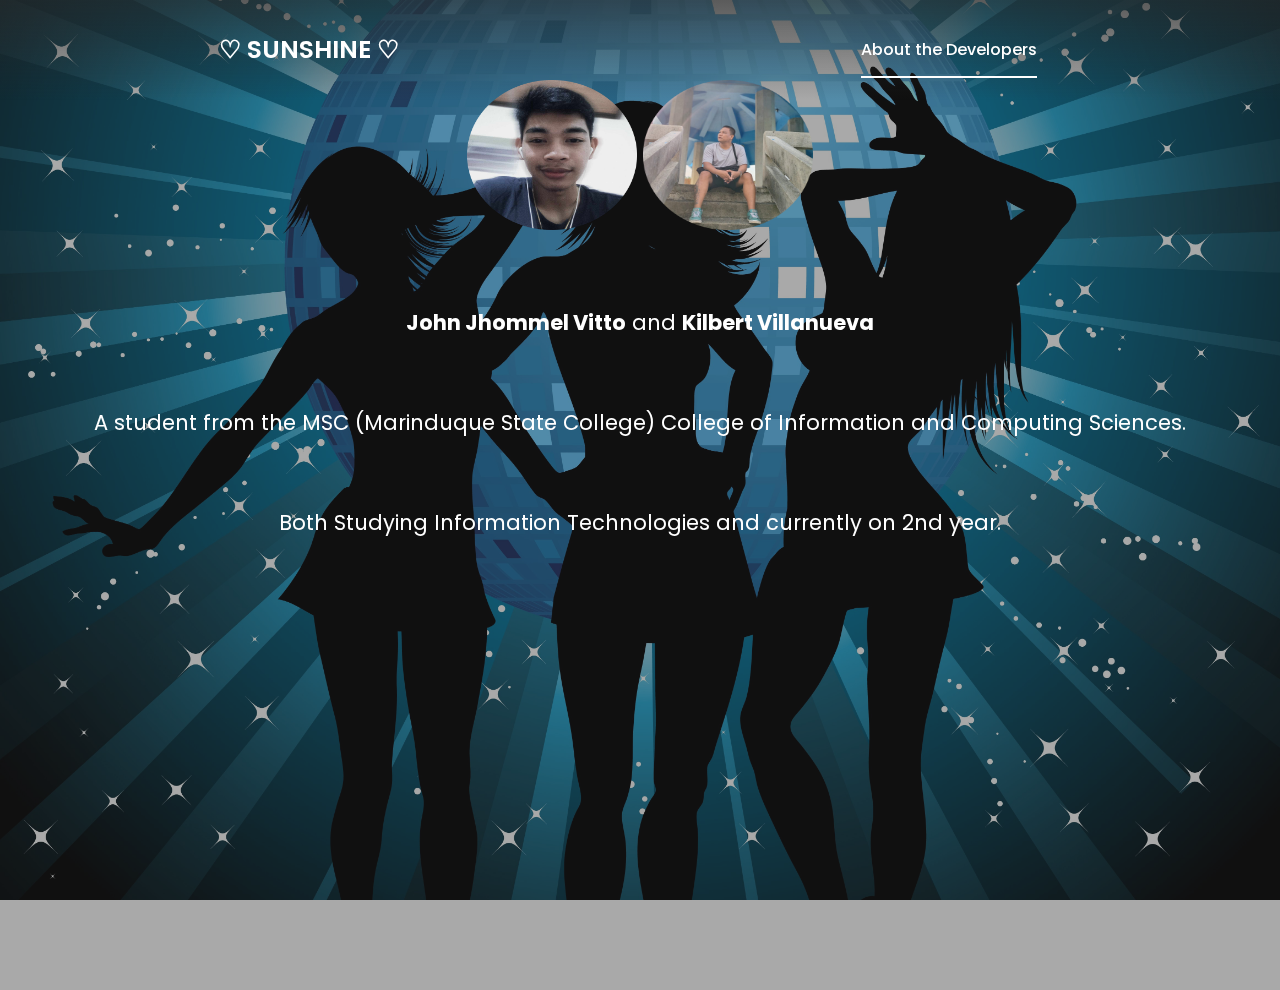
<file: dev.html>
<!DOCTYPE html>

<html lang="en">

<head>
<meta charset="UTF-8" />
<meta http-equiv="X-UA-Compatible" content="IE=edge">
<meta name="viewport" content="width=device-width, initial-scale=1.0">
<link rel="stylesheet" href="style.css">
<title> About the Developers </title>
<link rel="icon" href="output-onlinepngtools.png" type="image/x-icon">

</head>
<body>
<div class="wrapper">
  <nav class="nav">
    <div class="nav-logo">
      <p>♡ SUNSHINE ♡</p>
    </div>
    <div class="nav-menu" id="navMenu">
      <ul>
        <li><a href="dev.html" class="link active">About the Developers</a></li>
      </ul>
    </div>
    <div class="center">
  <img src="fotor-20240419121824.png" alt="My photo" width="170" height="150">  <img src="fotor-20240429193055kya.png" alt="Kuya" width="170" height="150">
  <p><a id="myName1" target="_blank"> <strong>John Jhommel Vitto</strong>  </a> and <a id="myName1" target="_blank"><strong>Kilbert Villanueva</strong></a> <br>
    <p>A student from the MSC (Marinduque State College) College of Information and Computing Sciences.</p> 
    <p>Both Studying Information Technologies and currently on 2nd year.</p>
    </div>
  </body>
</html>
</file>
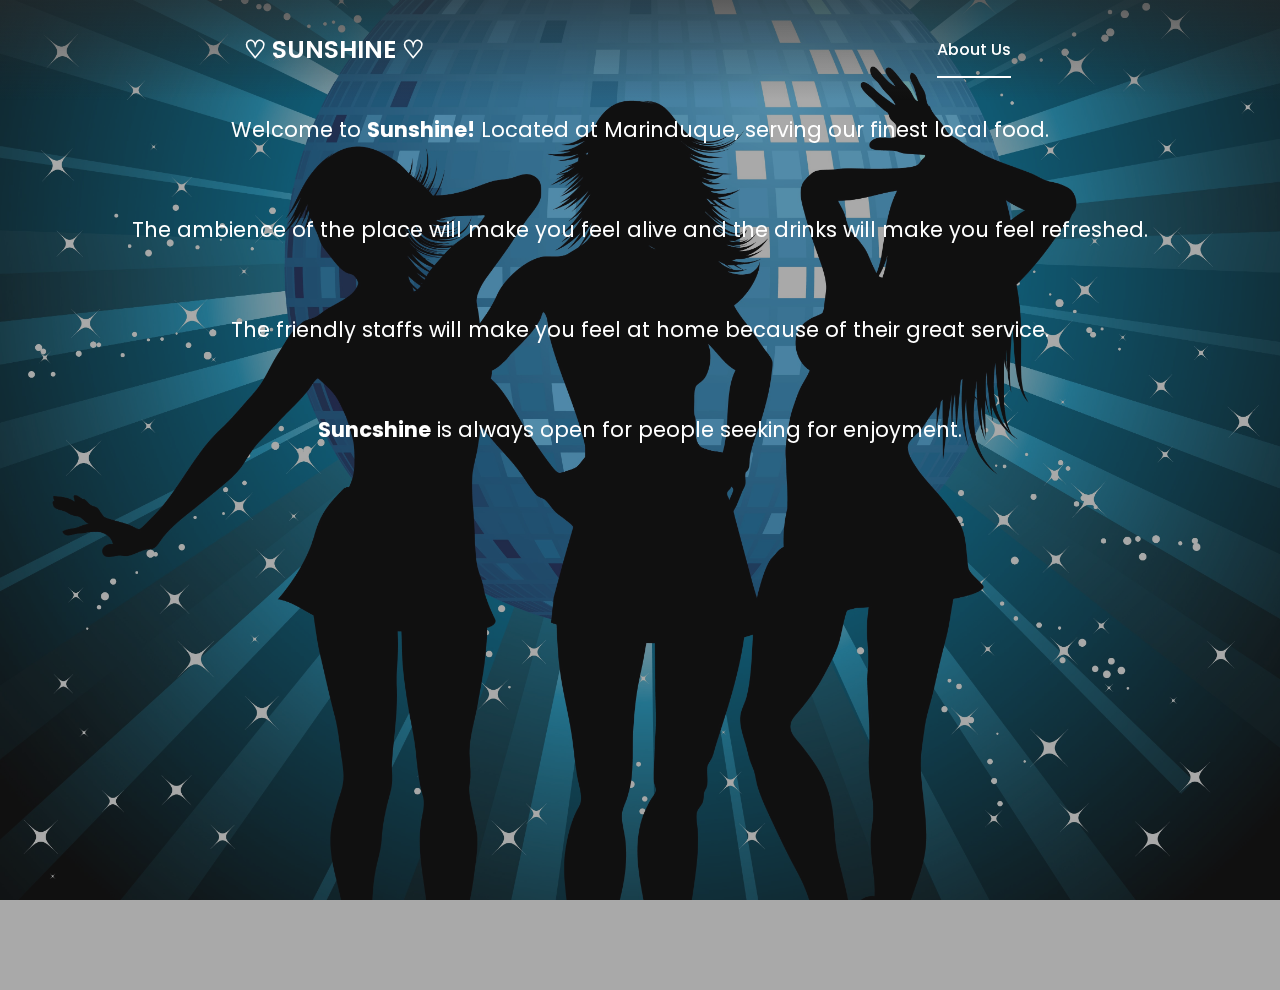
<file: next.html>
<!DOCTYPE html>

<html lang="en">

<head>
<meta charset="UTF-8" />
<meta http-equiv="X-UA-Compatible" content="IE=edge">
<meta name="viewport" content="width=device-width, initial-scale=1.0">
<link rel="stylesheet" href="style.css">
<title> About Us </title>
<link rel="icon" href="output-onlinepngtools.png" type="image/x-icon">

</head>
<body>
  <div class="wrapper">
    <nav class="nav">
      <div class="nav-logo">
        <p>♡ SUNSHINE ♡</p>
      </div>
      <div class="nav-menu" id="navMenu">
        <ul>
          <li><a href="next.html" class="link active">About Us</a></li>
        </ul>
      </div>

      <div class="center">
        <p>
          Welcome to <strong>Sunshine!</strong> Located at Marinduque, serving our finest local food.
          <br> The ambience of the place will make you feel alive and the drinks will make you feel refreshed.
          <br> The friendly staffs will make you feel at home because of their great service.
          <br> <strong>Suncshine</strong> is always open for people seeking for enjoyment.
        </p>
      </div>
  </div>
</body>

</html>
</file>
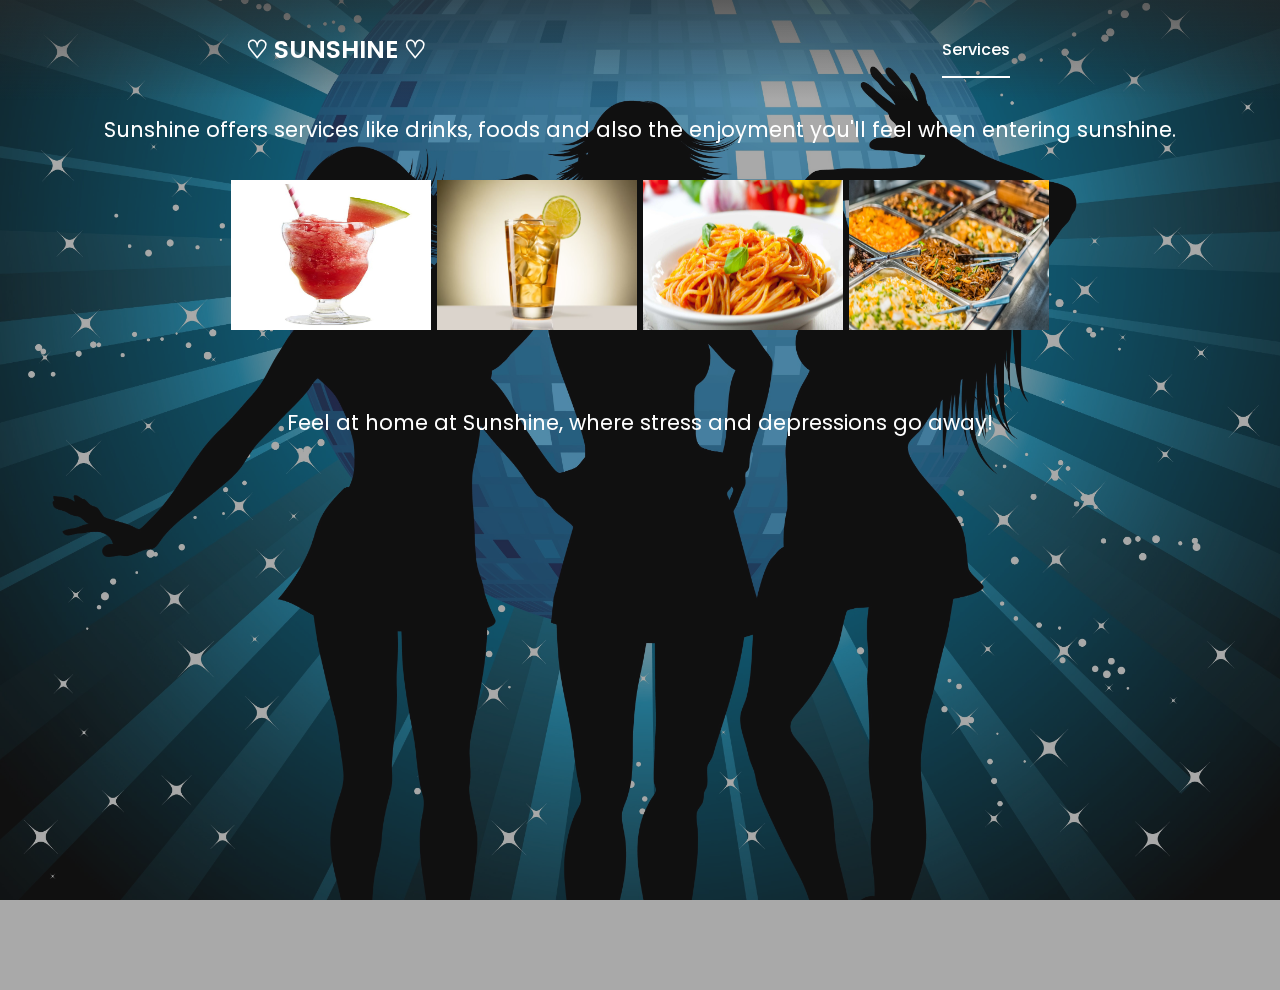
<file: services.html>
<!DOCTYPE html>

<html lang="en">

<head>
<meta charset="UTF-8" />
<meta http-equiv="X-UA-Compatible" content="IE=edge">
<meta name="viewport" content="width=device-width, initial-scale=1.0">
<link rel="stylesheet" href="style.css">
<title> Services </title>
<link rel="icon" href="output-onlinepngtools.png" type="image/x-icon">

</head>
<body>
<div class="wrapper">
  <nav class="nav">
    <div class="nav-logo">
      <p>♡ SUNSHINE ♡</p>
    </div>
    <div class="nav-menu" id="navMenu">
      <ul>
        <li><a href="dev.html" class="link active">Services</a></li>
      </ul>
    </div>
    <div class="center">
      <p>
        Sunshine offers services like drinks, foods and also the enjoyment you'll feel when entering sunshine.
      </p>
      <img src="1.jpeg" width="200" height="150">
      <img src="2.jpg" width="200" height="150">
      <img src="3.jpeg" width="200" height="150">
      <img src="4.jpg" width="200" height="150">
      <p>
        Feel at home at Sunshine, where stress and depressions go away!
      </p>
    </div>
  </body>
</html>
</file>
<file: style.css>
@import url('https://fonts.googleapis.com/css2?family=Poppins:ital,wght@400,200;500,600;&display=swap');

*{
  margin: 0;
  padding: 0;
  box-sizing: border-box;
  font-family: 'Poppins', sans-serif;
}

body{
  background: url("bg.jpg");
  background-size: cover;
  background-repeat: no-repeat;
  background-attachment: fixed;
}
.wrapper{
  display: flex;
  justify-content: center;
  align-items: center;
  min-height: 110vh;
  background: rgba(39, 39, 39, 0.4);
}

.nav{
  position: fixed;
  top: 0;
  display: flex;
  justify-content: space-around;
  width: 100%;
  height: 100px;
  line-height: 100px;
  background: linear-gradient(rgba(39, 39, 39, 0.6), transparent);
  z-index: 100;
}

.nav-logo p{
  color: white;
  font-size: 25px;
  font-weight: 600;
}

.nav-menu ul{
  display: flex;
}

.nav-menu ul li{
  list-style-type: none;
}

.nav-menu ul li .link{
  text-decoration: none;
  font-weight: 500;
  color: #fff;
  padding-bottom: 15px;
  margin: 0 25px;
}

.link:hover, .active{
  border-bottom: 2px solid #fff;
}

.nav-button .btn{
  width: 130px;
  height: 40px;
  font-weight: 500;
  background: rgba(255, 255, 255, 0.4);
  border: none;
  border-radius: 30px;
  cursor: pointer;
  transition: .3s ease;
}

.btn:hover{
  background: rgba(255, 255, 255, 0.30);
}

#registerBtn{
  margin-left: 15px;
}

.btn.white-btn{
  background: rgba(255, 255, 255, 0.7);
}

.btn.btn.white-btn:hover{
  background: rgba(255, 255, 255, 0.5);
}

.nav-menu-btn{
  display: none;
}

.form-box{
  position: relative;
  display: flex;
  align-items: center;
  justify-content: center;
  width: 512px;
  height: 420px;
  overflow: hidden;
  z-index: 2;
}

.login-container{
  position: absolute;
  left: 4px;
  width: 500px;
  display: flex;
  flex-direction: column;
  transition: .5s ease-in-out;
}

.register-container{
  position: absolute;
  right: -520px;
  width: 500px;
  display: flex;
  flex-direction: column;
  transition: .5s ease-in-out;
}

.top span{
  color: #fff;
  font-size: small;
  padding: 10px 0;
  display: flex;
  justify-content: center;
}

.top span a{
  font-weight: 500;
  color: #fff;
  margin-left: 5px;
}

header{
  color: #fff;
  font-size: 30px;
  text-align: center;
  padding: 10px 0 30px 0;
}

.two-forms{
  display: flex;
  gap: 10px;
}

.input-field{
  font-size: 15px;
  background: rgba(255, 255, 255, 0.3);
  color: #fff;
  height: 50px;
  width: 100%;
  padding: 0 10px 0 45px;
  border: none;
  border-radius: 30px;
  outline: none;
  transition: .2s ease;
}

.input-field:hover, .input-field:focus{
  background: rgba(255, 255, 255, 0.25);
}

::-webkit-input-placeholder{
  color: #fff;
}

.input-box i{
  position: relative;
  top: -35px;
  left: 17px;
  color: #fff;
}

.submit{
  font-size: 15px;
  font-weight: 500;
  color: black;
  height: 45px;
  width: 100%;
  border: none;
  border-radius: 30px;
  outline: none;
  background: rgba(255, 255, 255, 0.7);
  cursor: pointer;
  transition: .3s ease-in-out;
}

.submit:hover{
  background: rgba(255, 255, 255, 0.5);
  box-shadow: 1px 5px 7px 1px rgba(0, 0, 0, 0.2);
}

.two-col{
  display: flex;
  justify-content: space-between;
  color: #fff;
  font-size: small;
  margin-top: 10px;
}

.two-col .one{
  display: flex;
  gap: 5px;
}

.two label a{
  text-decoration: none;
  color: #fff;
}

.two label a:hover{
  text-decoration: underline;
}

.center{
  text-align: center;
  font-family: Arial, sans-serif;
  font-size: 21px;
  margin-top: 80px;
  margin-bottom: 16px;
  color: #fff;
  position: absolute;
}

#myName1:hover{
  color: whitesmoke;
  cursor: pointer;
  border-bottom: 2px solid black;
  background-color: gray;
  padding: 5px;
  border-radius: 8%;
}

footer{
  background-color: rgb(135, 133, 133);
  color: #fff;
  text-align: center;
  padding: 15px;
  position: fixed;
  bottom: 0;
  width: 100%;
}



@media only screen and (max-width: 786px){
  .nav-button{
    display: none;
  }
  .nav-menu.responsive{
    top: 100px;
  }
  .nav-menu{
    position: absolute;
    top: -800px;
    display: flex;
    justify-content: center;
    background: rgba(255, 255, 255, 0.2);
    width: 100%;
    height: 90vh;
    backdrop-filter: blur(20px);
    transition: .3s;
  }
  .nav-menu ul{
    flex-direction: column;
    text-align: center;
  }
  .nav-menu-btn{
    display: block;
  }
  .nav-menu-btn i{
    font-size: 25px;
    color: #fff;
    padding: 10px;
    background: rgba(255, 255, 255, 0.2);
    border-radius: 50%;
    cursor: pointer;
    transition: .3s;
  }
  .nav-menu-btn i:hover{
    background: rgba(255, 255, 255, 0.15);
  }
}
@media only screen and (max-width: 540px) {
  .wrapper{
    min-height: 100vh;
  }
  .form-box{
    width: 100%;
    height: 500px;
  }
  .register-container, .login-container{
    width: 100%;
    padding: 0 20px;
  }
  .register-container .two-forms{
    flex-direction: column;
    gap: 0;
  }
}
</file>
